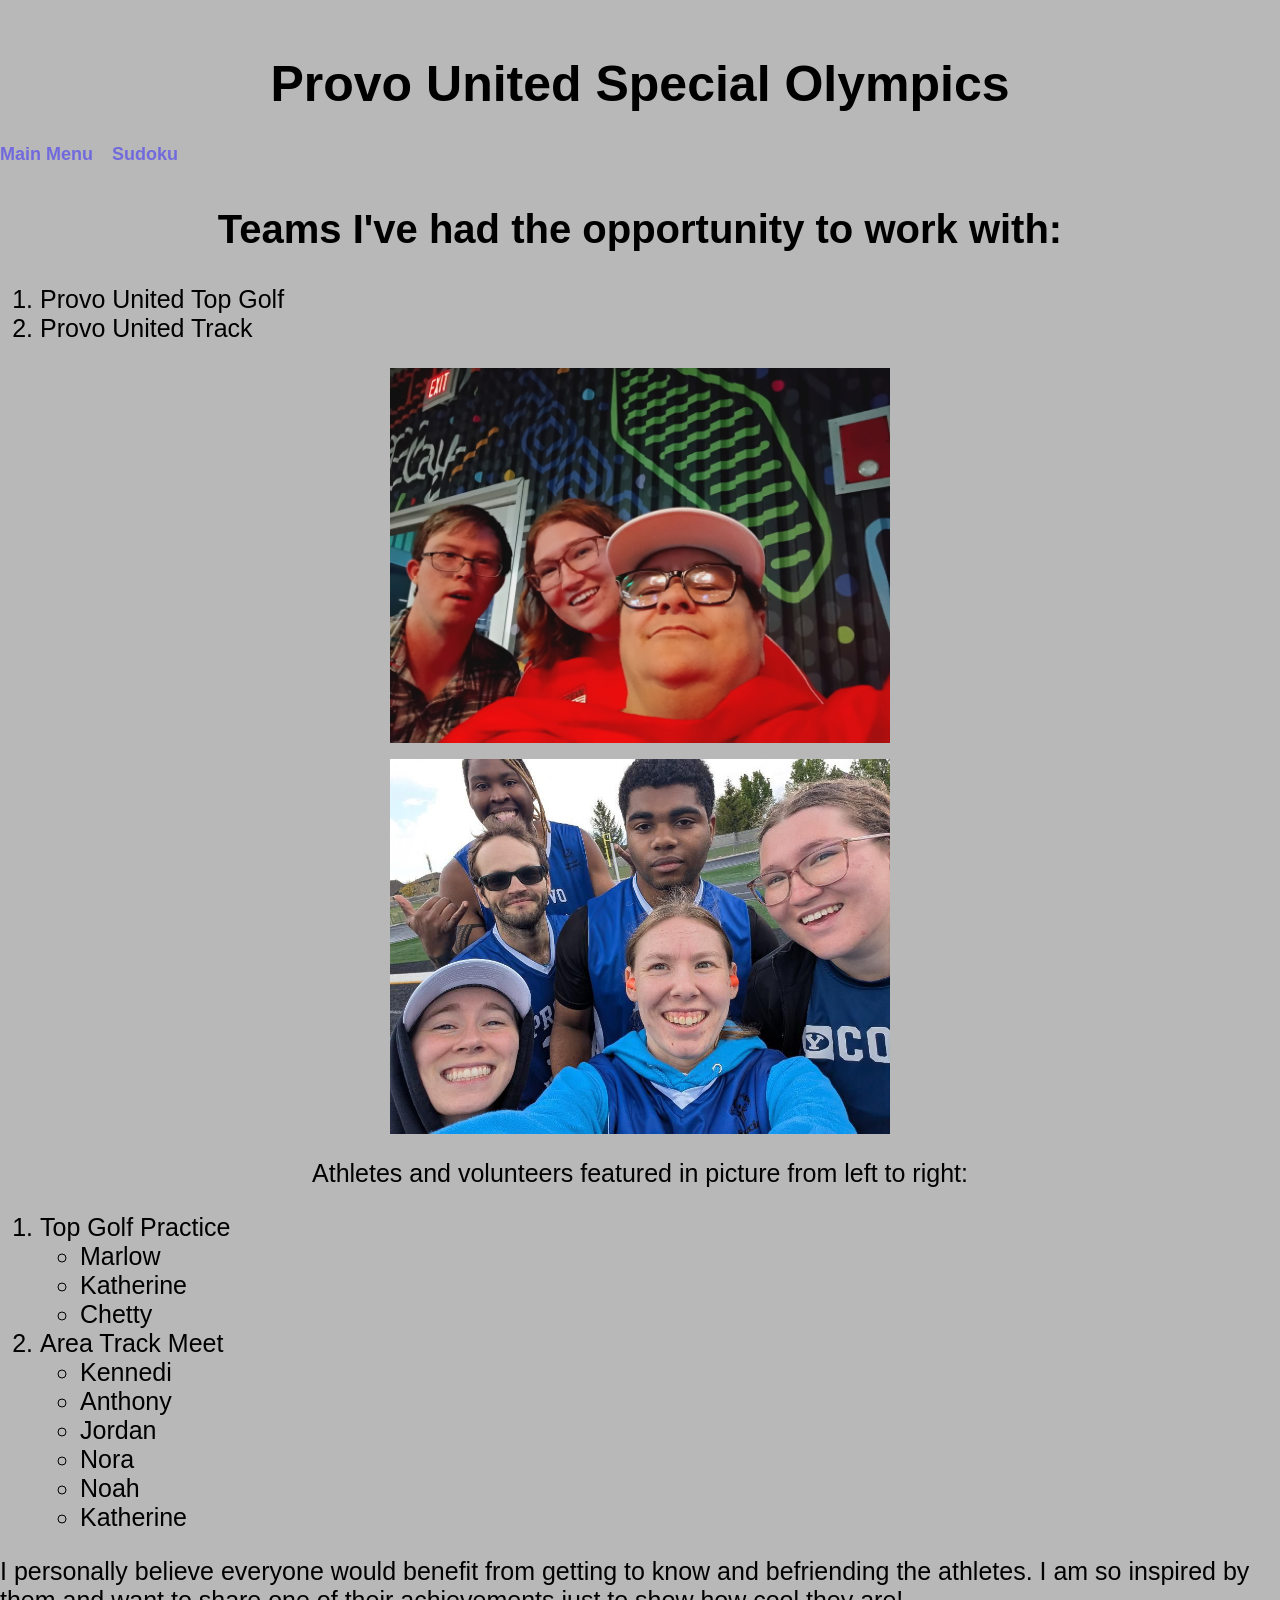
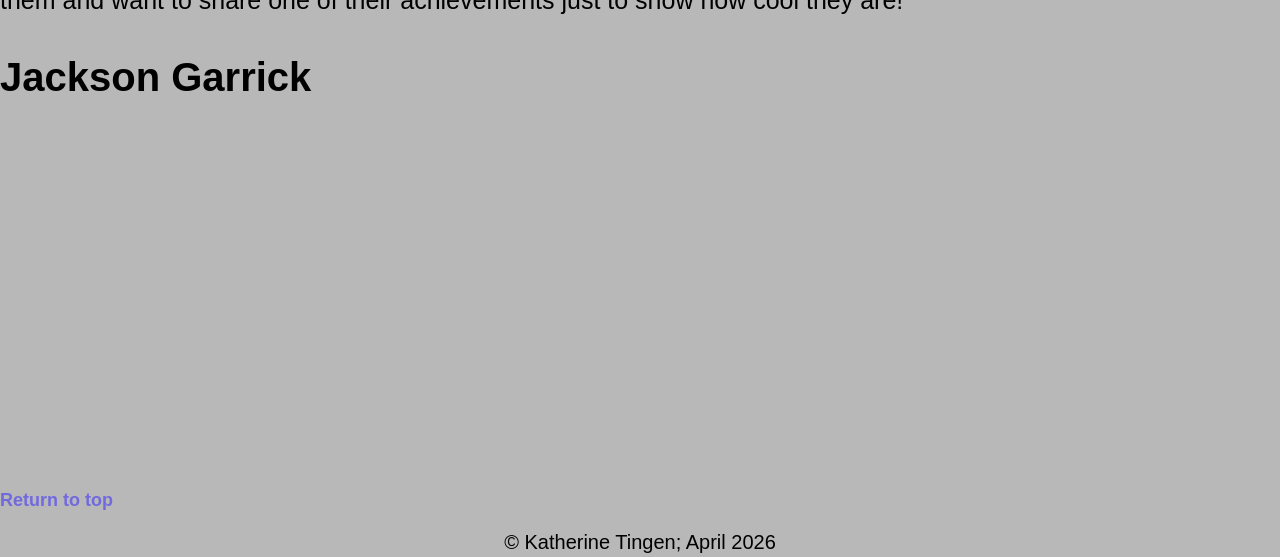
<file: fromScratch.html>
<!DOCTYPE html>
<html lang="en">
<head>
    <meta charset="UTF-8">
    <meta name="viewport" content="width=device-width, initial-scale=1.0">
    <title>Special Olympics</title>
    <link rel="stylesheet" type="text/css" href="css/mystyles.css">
</head>
<body class="body">
    <div class="header">
    <h1 id="top" class="headersizexl">Provo United Special Olympics</h1>
    </div>
    <nav class="navbar">
        <a href="index.html">Main Menu</a>
        <a href="sudoku.html">Sudoku</a>
    </nav>

    <div class="mainbody">
        
        <h2 class="common headersize">Teams I've had the opportunity to work with:</h2>
            <ol class="textsize">
                <li>Provo United Top Golf</li>
                <li>Provo United Track</li>
            </ol>
        <img src="assets/img/TopGolf.jpeg">
        <br>
        <img src="assets/img/Track.jpeg">
        <p class="common textsize">Athletes and volunteers featured in picture from left to right:</p>
        <ol class="textsize">
            <li>Top Golf Practice
                <ul>
                    <li>Marlow</li>
                    <li>Katherine</li>
                    <li>Chetty</li>
                </ul>
            </li>
            <li>Area Track Meet
                <ul>
                    <li>Kennedi</li>
                    <li>Anthony</li>
                    <li>Jordan</li>
                    <li>Nora</li>
                    <li>Noah</li>
                    <li>Katherine</li>
                </ul>
            </li>
        </ol>
    <p class="textsize">I personally believe everyone would benefit from getting to 
        know and befriending the athletes. I am so inspired by them
        and want to share one of their achievements just to 
        show how cool they are! </p>

    <h3 class="headersize">Jackson Garrick</h3>

        <iframe class="common" width="560" height="315" 
        src="https://www.youtube.com/embed/4IDzpgHI_ks?si=-dF4gdbWN2bzxDZG" 
        title="YouTube video player" 
        frameborder="0" 
        allow="accelerometer; autoplay; clipboard-write; encrypted-media; gyroscope; picture-in-picture; web-share" referrerpolicy="strict-origin-when-cross-origin" 
        allowfullscreen>
        </iframe>
        <br>
        <br>

    <div class='tableauPlaceholder' id='viz1776203377452' 
    style='position: relative'><noscript><a href='#'>
        <img alt='Black-Theme-OG ' 
        src='https:&#47;&#47;public.tableau.com&#47;static&#47;images&#47;ZB&#47;ZB487Q75D&#47;1_rss.png' 
        style='border: none' /></a></noscript><object class='tableauViz'  
        style='display:none;'><param name='host_url' value='https%3A%2F%2Fpublic.tableau.com%2F' /> 
        <param name='embed_code_version' value='3' /> <param name='path' value='shared&#47;ZB487Q75D' /> 
        <param name='toolbar' value='yes' /><param name='static_image' value='https:&#47;&#47;public.tableau.com&#47;static&#47;images&#47;ZB&#47;ZB487Q75D&#47;1.png' /> 
        <param name='animate_transition' value='yes' /><param name='display_static_image' value='yes' />
        <param name='display_spinner' value='yes' /><param name='display_overlay' value='yes' />
        <param name='display_count' value='yes' /><param name='language' value='en-US' /></object></div>                
        <script type='text/javascript'>                    var divElement = document.getElementById('viz1776203377452');                    
        var vizElement = divElement.getElementsByTagName('object')[0];                    vizElement.style.width='1800px';vizElement.style.height='1027px';                    
        var scriptElement = document.createElement('script');                    scriptElement.src = 'https://public.tableau.com/javascripts/api/viz_v1.js';                    
        vizElement.parentNode.insertBefore(scriptElement, vizElement);  
    </script>

        <br>
<a href="#top">Return to top</a>
</div>
<br>
<div class="footer">
    &copy Katherine Tingen; April 2026
</div>
</body>
</html>
</file>
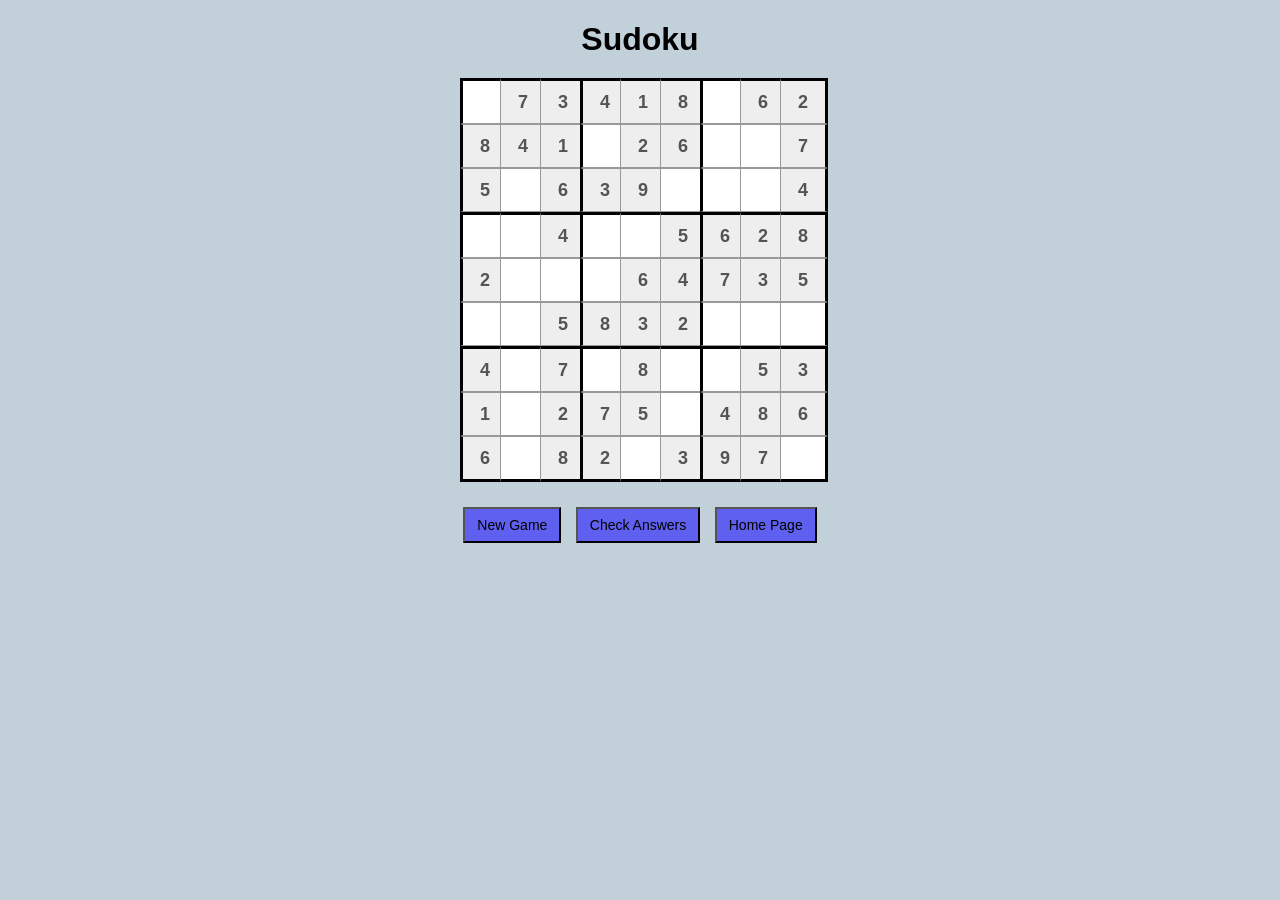
<file: sudoku.html>
<!DOCTYPE html>
<html lang="en">
<head>
  <meta charset="UTF-8">
  <title>Sudoku App</title>

  <style>
    body {
      font-family: Arial, sans-serif;
      text-align: center;
      background-color: rgb(194, 208, 218);
    }

    h1 {
      margin-bottom: 10px;
    }

    .grid {
      display: grid;
      grid-template-columns: repeat(9, 40px);
      gap: 0;
      justify-content: center;
      margin: 20px auto;
    }

    .cell {
      width: 40px;
      height: 40px;
      text-align: center;
      font-size: 18px;
      border: 1px solid #999;
    }

    .prefilled {
      background-color: #eee;
      font-weight: bold;
    }

    /* Thick borders for 3x3 boxes */
    .top-border {
      border-top: 3px solid black;
    }

    .left-border {
      border-left: 3px solid black;
    }

    .bottom-border {
      border-bottom: 3px solid black;
    }

    .right-border {
      border-right: 3px solid black;
    }

    /* Highlighting */
    .highlight {
      background-color: lightblue !important;
    }

    button {
      margin: 5px;
      padding: 8px 12px;
      font-size: 14px;
      background-color: rgb(96, 96, 240);
      color: rgb(0, 0, 0);
    }
  </style>
</head>

<body>
  <h1>Sudoku</h1>
  <div class="grid" id="grid"></div>

  <button onclick="newGame()">New Game</button>
  <button onclick="checkAnswers()">Check Answers</button>
  <button onclick="homePage()">Home Page</button>

  <script>
    const grid = document.getElementById('grid');
    let solution = [];

    function shuffle(arr) {
      for (let i = arr.length - 1; i > 0; i--) {
        let j = Math.floor(Math.random() * (i + 1));
        [arr[i], arr[j]] = [arr[j], arr[i]];
      }
      return arr;
    }

    function isValid(board, row, col, num) {
      for (let i = 0; i < 9; i++) {
        if (board[row][i] === num || board[i][col] === num) return false;
      }

      let boxRow = Math.floor(row / 3) * 3;
      let boxCol = Math.floor(col / 3) * 3;

      for (let r = 0; r < 3; r++) {
        for (let c = 0; c < 3; c++) {
          if (board[boxRow + r][boxCol + c] === num) return false;
        }
      }

      return true;
    }

    function solve(board) {
      for (let row = 0; row < 9; row++) {
        for (let col = 0; col < 9; col++) {
          if (board[row][col] === 0) {
            let numbers = shuffle([1,2,3,4,5,6,7,8,9]);
            for (let num of numbers) {
              if (isValid(board, row, col, num)) {
                board[row][col] = num;
                if (solve(board)) return true;
                board[row][col] = 0;
              }
            }
            return false;
          }
        }
      }
      return true;
    }

    function generateBoard() {
      let board = Array.from({ length: 9 }, () => Array(9).fill(0));
      solve(board);
      solution = board.map(row => [...row]);

      for (let i = 0; i < 40; i++) {
        let row = Math.floor(Math.random() * 9);
        let col = Math.floor(Math.random() * 9);
        board[row][col] = 0;
      }

      return board;
    }

    function render(board) {
      grid.innerHTML = '';

      for (let r = 0; r < 9; r++) {
        for (let c = 0; c < 9; c++) {
          let input = document.createElement('input');
          input.className = 'cell';
          input.maxLength = 1;
          input.dataset.row = r;
          input.dataset.col = c;

          if (r % 3 === 0) input.classList.add('top-border');
          if (c % 3 === 0) input.classList.add('left-border');
          if (r === 8) input.classList.add('bottom-border');
          if (c === 8) input.classList.add('right-border');

          if (board[r][c] !== 0) {
            input.value = board[r][c];
            input.disabled = true;
            input.classList.add('prefilled');
          }

          // Highlight logic
          input.addEventListener('click', () => {
            const cells = document.querySelectorAll('.cell');
            cells.forEach(cell => cell.classList.remove('highlight'));

            const row = parseInt(input.dataset.row);
            const col = parseInt(input.dataset.col);

            const boxRow = Math.floor(row / 3);
            const boxCol = Math.floor(col / 3);

            cells.forEach(cell => {
              const r2 = parseInt(cell.dataset.row);
              const c2 = parseInt(cell.dataset.col);

              if (
                r2 === row ||
                c2 === col ||
                (Math.floor(r2 / 3) === boxRow &&
                 Math.floor(c2 / 3) === boxCol)
              ) {
                cell.classList.add('highlight');
              }
            });
          });

          grid.appendChild(input);
        }
      }
    }

    function checkAnswers() {
      const inputs = document.querySelectorAll('.cell');
      let correct = true;

      inputs.forEach(input => {
        const r = input.dataset.row;
        const c = input.dataset.col;
        const value = parseInt(input.value);

        if (value !== solution[r][c]) {
          input.style.background = '#ffcccc';
          correct = false;
        } else {
          input.style.background = '#ccffcc';
        }
      });

      if (correct) alert('🎉 Correct!');
      else alert('Some answers are incorrect.');
    }

    function newGame() {
      let board = generateBoard();
      render(board);
    }

    function homePage() {
      window.location.href = "fromScratch.html";
    }

    newGame();
  </script>
</body>
</html>
</file>
<file: css/mystyles.css>
.body{
background-color: rgba(177, 177, 177, 0.897);
font-family: Arial, Helvetica, sans-serif;
margin: 0px;
font-size: 14px

}
.headersizexl{
    font-size: 50px;
    font-weight: bolder;
}

.headersize{
    font-size:40px;
    font-weight: bold;
}

.textsize{
    font-size: 25px
}

.common{
    text-align: center;
}

.header{
color: rgb(0, 0, 0);
text-align: center;
line-height: 100px;
height:100px;
right: 0px !important;
left: 0px !important;
top: 0px !important;
width: 100% !important;
}

.navbar{
    color: black;
    margin: 0;
    line-height: 40px;
    height: 40px;
    left: 0px;
    right: 0px;
    width: 100%;
}


nav a:hover{
    background-color: rgb(150, 149, 207)
}

a{
    color: rgb(113, 106, 221) !important;
    font-size: 18px;
    text-decoration: none;
    margin-right: 15px;
    font-weight: bold;
    text-align: center;
}
.footer{
    color: rgb(0, 0, 0);
    text-align: center;
    height: 30px;
    line-height: 30px;
    width: 100% !important;
    left: 0px;
    right: 0px;
    font-size: 20px;
}

img{
    width: 500px;
    display: block;
    margin: 0 auto;
}

tableauPlaceholder{
    width: 300px;
}
</file>
